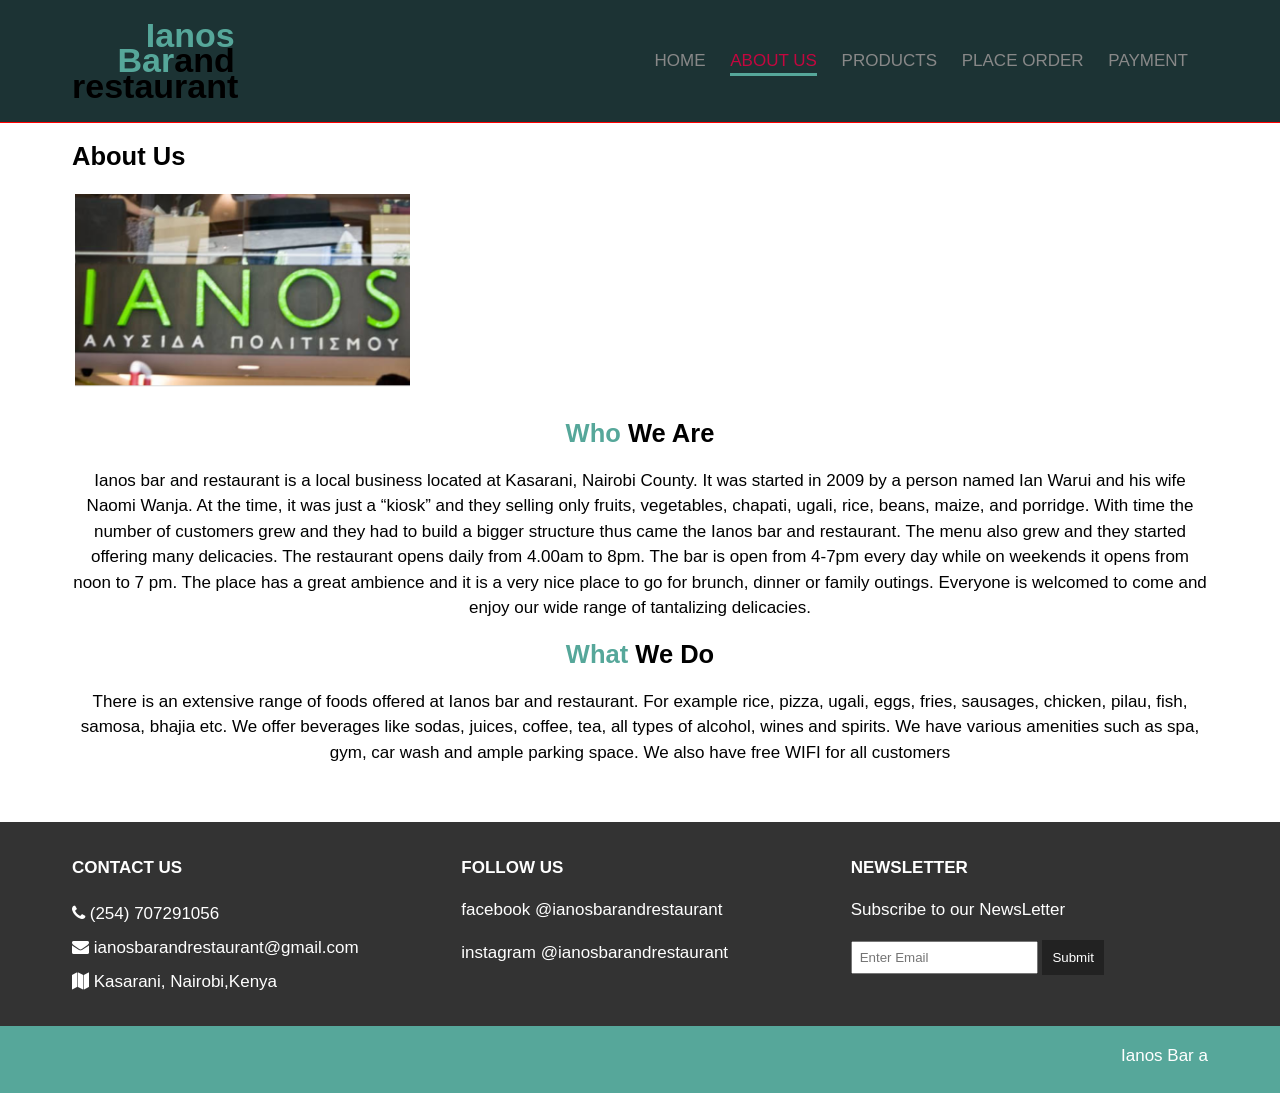
<file: ianos_bar_and_restaurant/about us.html>
<!DOCTYPE html>
<html>
  <head>
    <meta charset="utf-8">
    <title>About</title>
    <link rel="stylesheet" href="css/flexboxgrid.css">
    <link rel="stylesheet" href="css/font-awesome.css">
    <link rel="stylesheet" href="css/style.css">
  </head>
  <body>
    <!-- HEADER -->
    <header id="main-header">
      <div class="container">
        <div class="row end-sm end-md end-lg center-xs middle-xs middle-sm middle-md middle-lg">
          <div class="col-xs-12 col-sm-2 col-md-2 col-lg-2">
            <h1><span class="primary-text">Ianos Bar</span>and restaurant </h1>
          </div>
          <div class="col-xs-12 col-sm-10 col-md-10 col-lg-10">
            <nav id="navbar">
              <ul>
                <li><a href="index.html">Home</a></li>
                <li class="current"><a href="about us.html">About Us</a></li>
                <li><a href="products.html">Products</a></li>
                <li><a href="order.html">Place Order</a></li>
                <li><a href="payment.html">Payment</a></li>
              </ul>
            </nav>
          </div>
        </div>
      </div>
    </header>

    <!-- SUBHEADER -->
    <section id="subheader">
      <div class="container">
        <div class="row">
          <div class="col-xs-12 col-sm-12 col-md-12 col-lg-12">
            <h1>About Us</h1>
          </div>
        </div>
      </div>
    </section>

    <!-- MAIN PAGE -->
    <section id="page" class="about">
      <div class="container">
        <table height="20%" width="30%"><tr>
            <td>
             <img src="pics/us.png" length="10%" width="100%"/>
            </td></tr>
           </table>
        <div class="row center-xs center-sm center-md center-lg">
          <div class="col-xs-12 col-sm-12 col-md-12 col-lg-12">
              
            <h1><span class="primary-text">Who</span> We Are</h1>
            <p>Ianos bar and restaurant is a local business located at Kasarani, Nairobi County. It was started in 2009 by a person named Ian Warui and his wife Naomi Wanja. 
            At the time, it was just a “kiosk” and they selling only fruits, vegetables, chapati, ugali, rice, beans, maize, and porridge. With time the number of customers grew and 
            they had to build a bigger structure thus came the Ianos bar and restaurant. The menu also grew and they started offering many delicacies. The restaurant opens daily
            from 4.00am to 8pm. The bar is open from 4-7pm every day while on weekends it opens from noon to 7 pm. The place has a great ambience and it is a very nice place to go 
            for brunch, dinner or family outings. Everyone is welcomed to come and enjoy our wide range of tantalizing delicacies.</p>
            
            <h2><span class="primary-text">What</span> We Do</h2>
            <p>There is an extensive range of foods offered at Ianos bar and restaurant. For example rice, pizza, ugali, eggs, fries, sausages, chicken, pilau, fish, samosa, bhajia etc.
            We offer beverages like sodas, juices, coffee, tea, all types of alcohol, wines and spirits.
            We have various amenities such as spa, gym, car wash and ample parking space. We also have free WIFI for all customers</p>
          </div>
        </div>
      </div>
    </section>

    <!-- COMPANY -->
    <section id="company">
      <div class="container">
        <div class="row">
          <div class="col-xs-12 col-sm-4 col-md-4 col-lg-4">
            <h4>Contact Us</h4>
            <ul>
              <li><i class="fa fa-phone"></i> (254) 707291056</li>
              <li><i class="fa fa-envelope"></i> ianosbarandrestaurant@gmail.com</li>
              <li><i class="fa fa-map"></i> Kasarani, Nairobi,Kenya</li>
            </ul>
          </div>
          <div class="col-xs-12 col-sm-4 col-md-4 col-lg-4">
            <h4>Follow Us</h4>

            <p>facebook @ianosbarandrestaurant</p>     <p>instagram @ianosbarandrestaurant</p>
          </div>
          <div class="col-xs-12 col-sm-4 col-md-4 col-lg-4">
            <h4>Newsletter</h4>
            <p>Subscribe to our NewsLetter</p>
            <form>
              <input type="text" name="email" placeholder="Enter Email">
              <button type="submit" name="button">Submit</button>
            </form>
          </div>
        </div>
      </div>
    </section>

    <!-- FOOTER -->
    <footer id="main-footer">
      <div class="container">
        <div class="row center-xs center-sm center-md center-lg">
          <div class="col-xs-12 col-sm-12 col-md-12 col-lg-12">
            <p><marquee direction="left" behaviour="alternate"> Ianos Bar and Restaurant &copy; 2021</marquee></p>
          </div>
        </div>
      </div>
    </footer>

  </body>
</html>
</file>
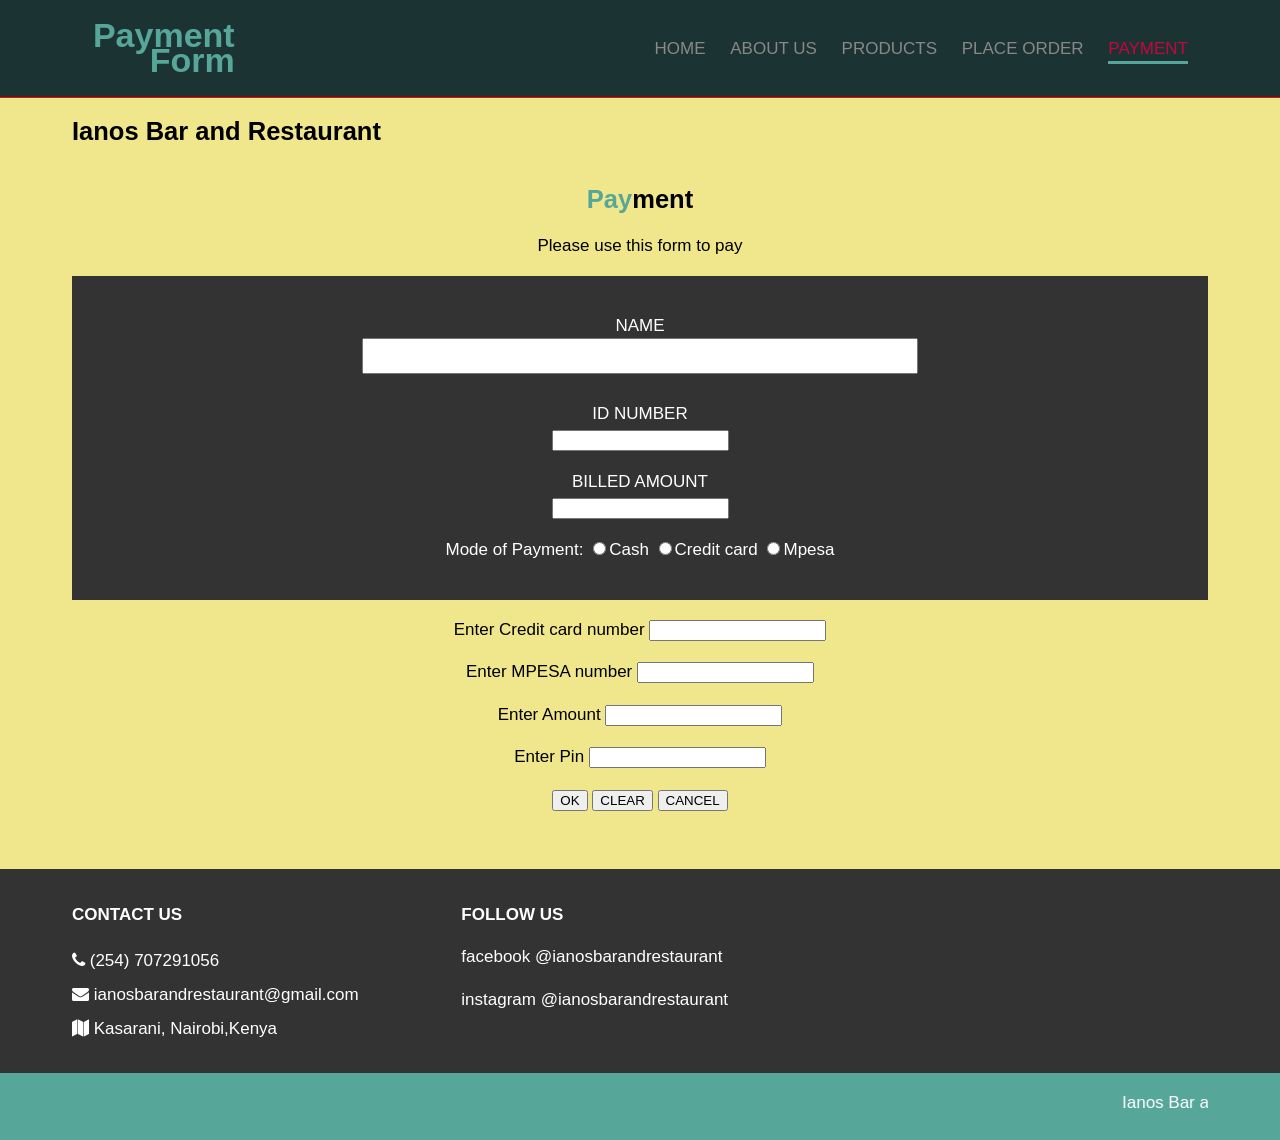
<file: ianos_bar_and_restaurant/payment.html>
<!DOCTYPE html>
<html>
  <head>
    <meta charset="utf-8">
    <title>Payment</title>
    <link rel="stylesheet" href="css/flexboxgrid.css">
    <link rel="stylesheet" href="css/font-awesome.css">
    <link rel="stylesheet" href="css/style.css">
  </head>
  <body bgcolor="khaki">

    <!-- HEADER -->
    <header id="main-header">
      <div class="container">
        <div class="row end-sm end-md end-lg center-xs middle-xs middle-sm middle-md middle-lg">
          <div class="col-xs-12 col-sm-2 col-md-2 col-lg-2">
            <h1><span class="primary-text">Payment Form</h1>
          </div>
          <div class="col-xs-12 col-sm-10 col-md-10 col-lg-10">
            <nav id="navbar">
              <ul>
                <li><a href="index.html">Home</a></li>
                <li><a href="about us.html">About Us</a></li>
                <li><a href="products.html">Products</a></li>
                <li><a href="order.html">Place Order</a></li>
                <li class="current"><a href="payment.html">Payment</a></li>
              </ul>
            </nav>
          </div>
        </div>
      </div>
    </header>

    <!-- SUBHEADER -->
    <section id="subheader">
      <div class="container">
        <div class="row">
          <div class="col-xs-12 col-sm-12 col-md-12 col-lg-12">
            <h1>Ianos Bar and Restaurant</h1>
          </div>
        </div>
      </div>
    </section>

    <!-- MAIN PAGE -->
    <section id="page" class="contact">
      <div class="container">
        <div class="row center-xs center-sm center-md center-lg">
          <div class="col-xs-12 col-sm-12 col-md-12 col-lg-12">
            <h2><span class="primary-text">Pay</span>ment</h2>
            <p>Please use this form to pay</p>
            <form>
              <div><p>
                <label for="name">Name</label><br>
                <input type="text" name="name"></p>
              </div>
              <div><p>
                <label for="ID number">ID number</label><br>
                <input type="number" name="ID"></p>
              </div>
              <div><p>
                <label for="Amount charged">Billed Amount</label><br>
                <input type="number" name="Billed Amount"></p>
              </div>
              <div>
              <p>Mode of Payment:  <form>
                <input type="radio" name="Payment" value="cash"/>Cash
                <input type="radio" name="Payment" value="Credit card"/>Credit card 
                <input type="radio" name="Payment" value="Mpesa"/>Mpesa
                </form></p>
              </div>
               <div><p>Enter Credit card number <input type="number" name="credit card number"/></p></div>
               <div><p>Enter MPESA number <input type="number" name="MPESA"/></p></div>
               <div><p>Enter Amount <input type="number" name="Amount"/></p></div>
               <div><p>Enter Pin <input type="password" name="Pin"/></p></div>
           </form>

            <p><input type="button" name="btn1" value="OK">
                <a href="payment.html"><input type="button" name="btn 2" value= "CLEAR"></a>
                <a href="payment.html"><input type="button" name="btn 3" value= "CANCEL"></a>
            </p>
          </div>
        </div>
      </div>
    </section>

       <!-- COMPANY -->
    <section id="company">
        <div class="container">
          <div class="row">
            <div class="col-xs-12 col-sm-4 col-md-4 col-lg-4">
              <h4>Contact Us</h4>
              <ul>
                <li><i class="fa fa-phone"></i> (254) 707291056</li>
                <li><i class="fa fa-envelope"></i> ianosbarandrestaurant@gmail.com</li>
                <li><i class="fa fa-map"></i> Kasarani, Nairobi,Kenya</li>
              </ul>
            </div>
            <div class="col-xs-12 col-sm-4 col-md-4 col-lg-4">
              <h4>Follow Us</h4>
  
              <p>facebook @ianosbarandrestaurant </p>   <p>instagram @ianosbarandrestaurant</p>
            
      </section>
  
      <!-- FOOTER -->
      <footer id="main-footer">
        <div class="container">
          <div class="row center-xs center-sm center-md center-lg">
            <div class="col-xs-12 col-sm-12 col-md-12 col-lg-12">
              <p><marquee direction="left" behaviour="alternate"> Ianos Bar and Restaurant &copy; 2021</marquee></p>
            </div>
          </div>
        </div>
      </footer>
  
    </body>
  </html>
</file>
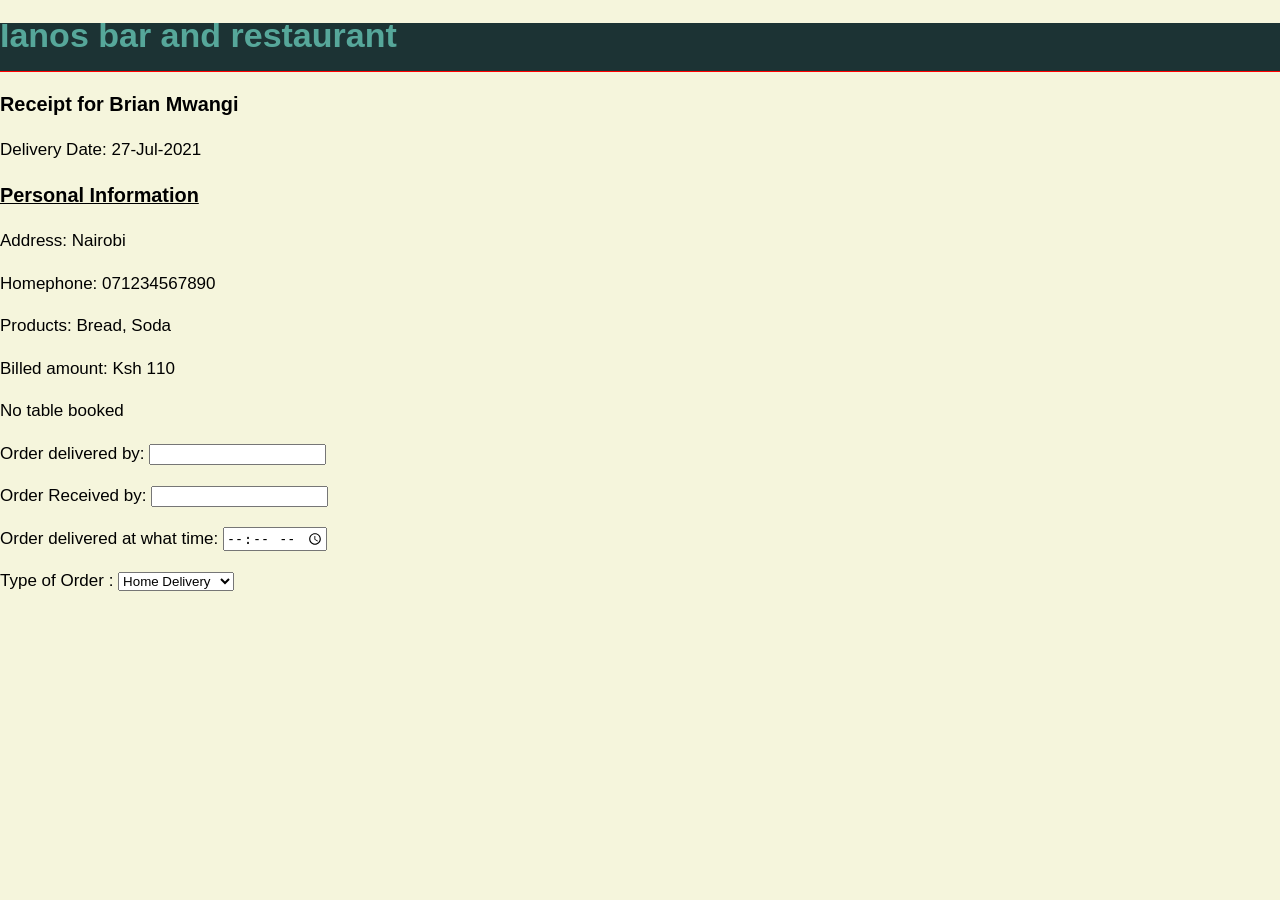
<file: ianos_bar_and_restaurant/receipt.html>
<!DOCTYPE html>
<html>
  <head>
    <meta charset="utf-8">
    <title>Ianos bar and restaurant </title>
    <link rel="stylesheet" href="css/font-awesome.css">
    <link rel="stylesheet" href="css/style.css">
  </head>
    <!-- HEADER -->
    <header id="main-header">
      <div class="container">
        <div class="row end-sm end-md end-lg center-xs middle-xs middle-sm middle-md middle-lg">
          <div class="col-xs-12 col-sm-2 col-md-2 col-lg-2">
            <h1><span class="primary-text">Ianos bar and restaurant</h1>
          </div>
          <div class="col-xs-12 col-sm-10 col-md-10 col-lg-10">
            
          </div>
        </div>
      </div>
    </header>

    <head>
    <title>Ianos Bar and restaurants</title>
    </head>
 <body bgcolor= "beige">

    <h3> Receipt for Brian Mwangi </h3>
    <p>Delivery Date: 27-Jul-2021 </p>
    <h3><p><u>Personal Information</u></p></h3>
    <p>Address: Nairobi</p>
    <p>Homephone: 071234567890</p>
    <p>Products: Bread, Soda</p>
    <p>Billed amount: Ksh 110</p>
    <p>No table booked</p>
    <p>Order delivered by: <input type="text" name="deliverer"/></p>
    <p>Order Received by:  <input type="text" name="customer's name"/></p>
    <p>Order delivered at what time: <input type="time" name="delivery time"/></p>
    
    <p>Type of Order : <select name="food name(s)" class="form-control" >
        <option value="bread">Home Delivery</option>
        <option value="fries">Eat in Premises</option> 
    </p>

    <p>To order more items click<a href ="order.html">Order</a></p>
 </body>
</html>
</file>
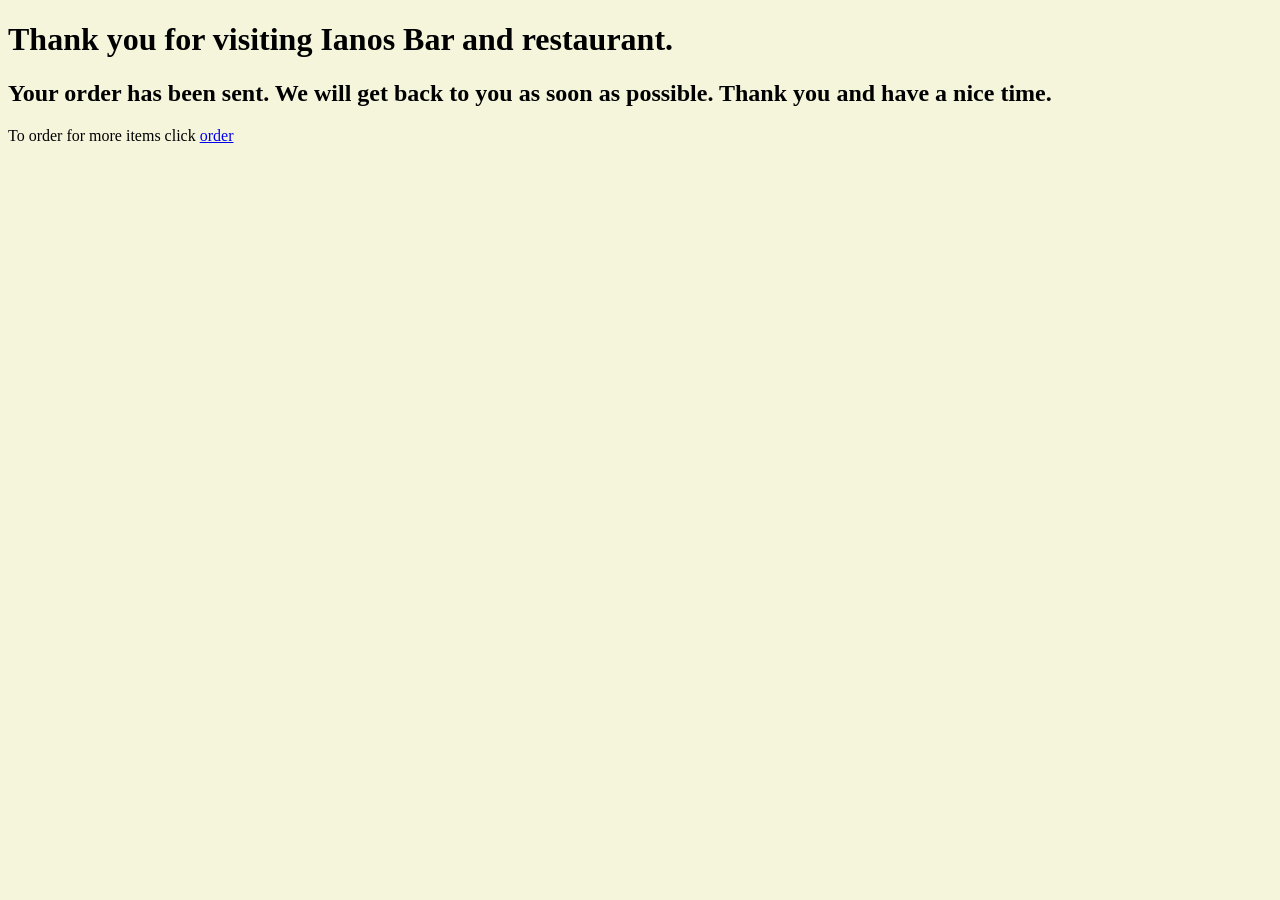
<file: ianos_bar_and_restaurant/reception.html>
<!DOCTYPE HTML>
<head>
</head>
<body bgcolor="beige">
    <p><h1> Thank you for visiting Ianos Bar and restaurant.</h1></p>
    <p><h2>Your order has been sent. We will get back to you as soon as possible. Thank you and have a nice time.</h2></p>
    To order for more items click  <a href="order.html">order</a></p>
</body>
</html>
</file>
<file: ianos_bar_and_restaurant/css/flexboxgrid.css>
/* Uncomment and set these variables to customize the grid. */

.container-fluid {
  margin-right: auto;
  margin-left: auto;
  padding-right: 2rem;
  padding-left: 2rem;
}

.row {
  box-sizing: border-box;
  display: -ms-flexbox;
  display: -webkit-box;
  display: flex;
  -ms-flex: 0 1 auto;
  -webkit-box-flex: 0;
  flex: 0 1 auto;
  -ms-flex-direction: row;
  -webkit-box-orient: horizontal;
  -webkit-box-direction: normal;
  flex-direction: row;
  -ms-flex-wrap: wrap;
  flex-wrap: wrap;
  margin-right: -1rem;
  margin-left: -1rem;
}

.row.reverse {
  -ms-flex-direction: row-reverse;
  -webkit-box-orient: horizontal;
  -webkit-box-direction: reverse;
  flex-direction: row-reverse;
}

.col.reverse {
  -ms-flex-direction: column-reverse;
  -webkit-box-orient: vertical;
  -webkit-box-direction: reverse;
  flex-direction: column-reverse;
}

.col-xs,
.col-xs-1,
.col-xs-2,
.col-xs-3,
.col-xs-4,
.col-xs-5,
.col-xs-6,
.col-xs-7,
.col-xs-8,
.col-xs-9,
.col-xs-10,
.col-xs-11,
.col-xs-12 {
  box-sizing: border-box;
  -ms-flex: 0 0 auto;
  -webkit-box-flex: 0;
  flex: 0 0 auto;
  padding-right: 1rem;
  padding-left: 1rem;
}

.col-xs {
  -webkit-flex-grow: 1;
  -ms-flex-positive: 1;
  -webkit-box-flex: 1;
  flex-grow: 1;
  -ms-flex-preferred-size: 0;
  flex-basis: 0;
  max-width: 100%;
}

.col-xs-1 {
  -ms-flex-preferred-size: 8.333%;
  flex-basis: 8.333%;
  max-width: 8.333%;
}

.col-xs-2 {
  -ms-flex-preferred-size: 16.667%;
  flex-basis: 16.667%;
  max-width: 16.667%;
}

.col-xs-3 {
  -ms-flex-preferred-size: 25%;
  flex-basis: 25%;
  max-width: 25%;
}

.col-xs-4 {
  -ms-flex-preferred-size: 33.333%;
  flex-basis: 33.333%;
  max-width: 33.333%;
}

.col-xs-5 {
  -ms-flex-preferred-size: 41.667%;
  flex-basis: 41.667%;
  max-width: 41.667%;
}

.col-xs-6 {
  -ms-flex-preferred-size: 50%;
  flex-basis: 50%;
  max-width: 50%;
}

.col-xs-7 {
  -ms-flex-preferred-size: 58.333%;
  flex-basis: 58.333%;
  max-width: 58.333%;
}

.col-xs-8 {
  -ms-flex-preferred-size: 66.667%;
  flex-basis: 66.667%;
  max-width: 66.667%;
}

.col-xs-9 {
  -ms-flex-preferred-size: 75%;
  flex-basis: 75%;
  max-width: 75%;
}

.col-xs-10 {
  -ms-flex-preferred-size: 83.333%;
  flex-basis: 83.333%;
  max-width: 83.333%;
}

.col-xs-11 {
  -ms-flex-preferred-size: 91.667%;
  flex-basis: 91.667%;
  max-width: 91.667%;
}

.col-xs-12 {
  -ms-flex-preferred-size: 100%;
  flex-basis: 100%;
  max-width: 100%;
}

.col-xs-offset-1 {
  margin-left: 8.333%;
}

.col-xs-offset-2 {
  margin-left: 16.667%;
}

.col-xs-offset-3 {
  margin-left: 25%;
}

.col-xs-offset-4 {
  margin-left: 33.333%;
}

.col-xs-offset-5 {
  margin-left: 41.667%;
}

.col-xs-offset-6 {
  margin-left: 50%;
}

.col-xs-offset-7 {
  margin-left: 58.333%;
}

.col-xs-offset-8 {
  margin-left: 66.667%;
}

.col-xs-offset-9 {
  margin-left: 75%;
}

.col-xs-offset-10 {
  margin-left: 83.333%;
}

.col-xs-offset-11 {
  margin-left: 91.667%;
}

.start-xs {
  -ms-flex-pack: start;
  -webkit-box-pack: start;
  justify-content: flex-start;
  text-align: start;
}

.center-xs {
  -ms-flex-pack: center;
  -webkit-box-pack: center;
  justify-content: center;
  text-align: center;
}

.end-xs {
  -ms-flex-pack: end;
  -webkit-box-pack: end;
  justify-content: flex-end;
  text-align: end;
}

.top-xs {
  -ms-flex-align: start;
  -webkit-box-align: start;
  align-items: flex-start;
}

.middle-xs {
  -ms-flex-align: center;
  -webkit-box-align: center;
  align-items: center;
}

.bottom-xs {
  -ms-flex-align: end;
  -webkit-box-align: end;
  align-items: flex-end;
}

.around-xs {
  -ms-flex-pack: distribute;
  justify-content: space-around;
}

.between-xs {
  -ms-flex-pack: justify;
  -webkit-box-pack: justify;
  justify-content: space-between;
}

.first-xs {
  -ms-flex-order: -1;
  -webkit-box-ordinal-group: 0;
  order: -1;
}

.last-xs {
  -ms-flex-order: 1;
  -webkit-box-ordinal-group: 2;
  order: 1;
}

@media only screen and (min-width: 48em) {
  .container {
    width: 46rem;
  }

  .col-sm,
  .col-sm-1,
  .col-sm-2,
  .col-sm-3,
  .col-sm-4,
  .col-sm-5,
  .col-sm-6,
  .col-sm-7,
  .col-sm-8,
  .col-sm-9,
  .col-sm-10,
  .col-sm-11,
  .col-sm-12 {
    box-sizing: border-box;
    -ms-flex: 0 0 auto;
    -webkit-box-flex: 0;
    flex: 0 0 auto;
    padding-right: 1rem;
    padding-left: 1rem;
  }

  .col-sm {
    -webkit-flex-grow: 1;
    -ms-flex-positive: 1;
    -webkit-box-flex: 1;
    flex-grow: 1;
    -ms-flex-preferred-size: 0;
    flex-basis: 0;
    max-width: 100%;
  }

  .col-sm-1 {
    -ms-flex-preferred-size: 8.333%;
    flex-basis: 8.333%;
    max-width: 8.333%;
  }

  .col-sm-2 {
    -ms-flex-preferred-size: 16.667%;
    flex-basis: 16.667%;
    max-width: 16.667%;
  }

  .col-sm-3 {
    -ms-flex-preferred-size: 25%;
    flex-basis: 25%;
    max-width: 25%;
  }

  .col-sm-4 {
    -ms-flex-preferred-size: 33.333%;
    flex-basis: 33.333%;
    max-width: 33.333%;
  }

  .col-sm-5 {
    -ms-flex-preferred-size: 41.667%;
    flex-basis: 41.667%;
    max-width: 41.667%;
  }

  .col-sm-6 {
    -ms-flex-preferred-size: 50%;
    flex-basis: 50%;
    max-width: 50%;
  }

  .col-sm-7 {
    -ms-flex-preferred-size: 58.333%;
    flex-basis: 58.333%;
    max-width: 58.333%;
  }

  .col-sm-8 {
    -ms-flex-preferred-size: 66.667%;
    flex-basis: 66.667%;
    max-width: 66.667%;
  }

  .col-sm-9 {
    -ms-flex-preferred-size: 75%;
    flex-basis: 75%;
    max-width: 75%;
  }

  .col-sm-10 {
    -ms-flex-preferred-size: 83.333%;
    flex-basis: 83.333%;
    max-width: 83.333%;
  }

  .col-sm-11 {
    -ms-flex-preferred-size: 91.667%;
    flex-basis: 91.667%;
    max-width: 91.667%;
  }

  .col-sm-12 {
    -ms-flex-preferred-size: 100%;
    flex-basis: 100%;
    max-width: 100%;
  }

  .col-sm-offset-1 {
    margin-left: 8.333%;
  }

  .col-sm-offset-2 {
    margin-left: 16.667%;
  }

  .col-sm-offset-3 {
    margin-left: 25%;
  }

  .col-sm-offset-4 {
    margin-left: 33.333%;
  }

  .col-sm-offset-5 {
    margin-left: 41.667%;
  }

  .col-sm-offset-6 {
    margin-left: 50%;
  }

  .col-sm-offset-7 {
    margin-left: 58.333%;
  }

  .col-sm-offset-8 {
    margin-left: 66.667%;
  }

  .col-sm-offset-9 {
    margin-left: 75%;
  }

  .col-sm-offset-10 {
    margin-left: 83.333%;
  }

  .col-sm-offset-11 {
    margin-left: 91.667%;
  }

  .start-sm {
    -ms-flex-pack: start;
    -webkit-box-pack: start;
    justify-content: flex-start;
    text-align: start;
  }

  .center-sm {
    -ms-flex-pack: center;
    -webkit-box-pack: center;
    justify-content: center;
    text-align: center;
  }

  .end-sm {
    -ms-flex-pack: end;
    -webkit-box-pack: end;
    justify-content: flex-end;
    text-align: end;
  }

  .top-sm {
    -ms-flex-align: start;
    -webkit-box-align: start;
    align-items: flex-start;
  }

  .middle-sm {
    -ms-flex-align: center;
    -webkit-box-align: center;
    align-items: center;
  }

  .bottom-sm {
    -ms-flex-align: end;
    -webkit-box-align: end;
    align-items: flex-end;
  }

  .around-sm {
    -ms-flex-pack: distribute;
    justify-content: space-around;
  }

  .between-sm {
    -ms-flex-pack: justify;
    -webkit-box-pack: justify;
    justify-content: space-between;
  }

  .first-sm {
    -ms-flex-order: -1;
    -webkit-box-ordinal-group: 0;
    order: -1;
  }

  .last-sm {
    -ms-flex-order: 1;
    -webkit-box-ordinal-group: 2;
    order: 1;
  }
}

@media only screen and (min-width: 62em) {
  .container {
    width: 61rem;
  }

  .col-md,
  .col-md-1,
  .col-md-2,
  .col-md-3,
  .col-md-4,
  .col-md-5,
  .col-md-6,
  .col-md-7,
  .col-md-8,
  .col-md-9,
  .col-md-10,
  .col-md-11,
  .col-md-12 {
    box-sizing: border-box;
    -ms-flex: 0 0 auto;
    -webkit-box-flex: 0;
    flex: 0 0 auto;
    padding-right: 1rem;
    padding-left: 1rem;
  }

  .col-md {
    -webkit-flex-grow: 1;
    -ms-flex-positive: 1;
    -webkit-box-flex: 1;
    flex-grow: 1;
    -ms-flex-preferred-size: 0;
    flex-basis: 0;
    max-width: 100%;
  }

  .col-md-1 {
    -ms-flex-preferred-size: 8.333%;
    flex-basis: 8.333%;
    max-width: 8.333%;
  }

  .col-md-2 {
    -ms-flex-preferred-size: 16.667%;
    flex-basis: 16.667%;
    max-width: 16.667%;
  }

  .col-md-3 {
    -ms-flex-preferred-size: 25%;
    flex-basis: 25%;
    max-width: 25%;
  }

  .col-md-4 {
    -ms-flex-preferred-size: 33.333%;
    flex-basis: 33.333%;
    max-width: 33.333%;
  }

  .col-md-5 {
    -ms-flex-preferred-size: 41.667%;
    flex-basis: 41.667%;
    max-width: 41.667%;
  }

  .col-md-6 {
    -ms-flex-preferred-size: 50%;
    flex-basis: 50%;
    max-width: 50%;
  }

  .col-md-7 {
    -ms-flex-preferred-size: 58.333%;
    flex-basis: 58.333%;
    max-width: 58.333%;
  }

  .col-md-8 {
    -ms-flex-preferred-size: 66.667%;
    flex-basis: 66.667%;
    max-width: 66.667%;
  }

  .col-md-9 {
    -ms-flex-preferred-size: 75%;
    flex-basis: 75%;
    max-width: 75%;
  }

  .col-md-10 {
    -ms-flex-preferred-size: 83.333%;
    flex-basis: 83.333%;
    max-width: 83.333%;
  }

  .col-md-11 {
    -ms-flex-preferred-size: 91.667%;
    flex-basis: 91.667%;
    max-width: 91.667%;
  }

  .col-md-12 {
    -ms-flex-preferred-size: 100%;
    flex-basis: 100%;
    max-width: 100%;
  }

  .col-md-offset-1 {
    margin-left: 8.333%;
  }

  .col-md-offset-2 {
    margin-left: 16.667%;
  }

  .col-md-offset-3 {
    margin-left: 25%;
  }

  .col-md-offset-4 {
    margin-left: 33.333%;
  }

  .col-md-offset-5 {
    margin-left: 41.667%;
  }

  .col-md-offset-6 {
    margin-left: 50%;
  }

  .col-md-offset-7 {
    margin-left: 58.333%;
  }

  .col-md-offset-8 {
    margin-left: 66.667%;
  }

  .col-md-offset-9 {
    margin-left: 75%;
  }

  .col-md-offset-10 {
    margin-left: 83.333%;
  }

  .col-md-offset-11 {
    margin-left: 91.667%;
  }

  .start-md {
    -ms-flex-pack: start;
    -webkit-box-pack: start;
    justify-content: flex-start;
    text-align: start;
  }

  .center-md {
    -ms-flex-pack: center;
    -webkit-box-pack: center;
    justify-content: center;
    text-align: center;
  }

  .end-md {
    -ms-flex-pack: end;
    -webkit-box-pack: end;
    justify-content: flex-end;
    text-align: end;
  }

  .top-md {
    -ms-flex-align: start;
    -webkit-box-align: start;
    align-items: flex-start;
  }

  .middle-md {
    -ms-flex-align: center;
    -webkit-box-align: center;
    align-items: center;
  }

  .bottom-md {
    -ms-flex-align: end;
    -webkit-box-align: end;
    align-items: flex-end;
  }

  .around-md {
    -ms-flex-pack: distribute;
    justify-content: space-around;
  }

  .between-md {
    -ms-flex-pack: justify;
    -webkit-box-pack: justify;
    justify-content: space-between;
  }

  .first-md {
    -ms-flex-order: -1;
    -webkit-box-ordinal-group: 0;
    order: -1;
  }

  .last-md {
    -ms-flex-order: 1;
    -webkit-box-ordinal-group: 2;
    order: 1;
  }
}

@media only screen and (min-width: 75em) {
  .container {
    width: 71rem;
  }

  .col-lg,
  .col-lg-1,
  .col-lg-2,
  .col-lg-3,
  .col-lg-4,
  .col-lg-5,
  .col-lg-6,
  .col-lg-7,
  .col-lg-8,
  .col-lg-9,
  .col-lg-10,
  .col-lg-11,
  .col-lg-12 {
    box-sizing: border-box;
    -ms-flex: 0 0 auto;
    -webkit-box-flex: 0;
    flex: 0 0 auto;
    padding-right: 1rem;
    padding-left: 1rem;
  }

  .col-lg {
    -webkit-flex-grow: 1;
    -ms-flex-positive: 1;
    -webkit-box-flex: 1;
    flex-grow: 1;
    -ms-flex-preferred-size: 0;
    flex-basis: 0;
    max-width: 100%;
  }

  .col-lg-1 {
    -ms-flex-preferred-size: 8.333%;
    flex-basis: 8.333%;
    max-width: 8.333%;
  }

  .col-lg-2 {
    -ms-flex-preferred-size: 16.667%;
    flex-basis: 16.667%;
    max-width: 16.667%;
  }

  .col-lg-3 {
    -ms-flex-preferred-size: 25%;
    flex-basis: 25%;
    max-width: 25%;
  }

  .col-lg-4 {
    -ms-flex-preferred-size: 33.333%;
    flex-basis: 33.333%;
    max-width: 33.333%;
  }

  .col-lg-5 {
    -ms-flex-preferred-size: 41.667%;
    flex-basis: 41.667%;
    max-width: 41.667%;
  }

  .col-lg-6 {
    -ms-flex-preferred-size: 50%;
    flex-basis: 50%;
    max-width: 50%;
  }

  .col-lg-7 {
    -ms-flex-preferred-size: 58.333%;
    flex-basis: 58.333%;
    max-width: 58.333%;
  }

  .col-lg-8 {
    -ms-flex-preferred-size: 66.667%;
    flex-basis: 66.667%;
    max-width: 66.667%;
  }

  .col-lg-9 {
    -ms-flex-preferred-size: 75%;
    flex-basis: 75%;
    max-width: 75%;
  }

  .col-lg-10 {
    -ms-flex-preferred-size: 83.333%;
    flex-basis: 83.333%;
    max-width: 83.333%;
  }

  .col-lg-11 {
    -ms-flex-preferred-size: 91.667%;
    flex-basis: 91.667%;
    max-width: 91.667%;
  }

  .col-lg-12 {
    -ms-flex-preferred-size: 100%;
    flex-basis: 100%;
    max-width: 100%;
  }

  .col-lg-offset-1 {
    margin-left: 8.333%;
  }

  .col-lg-offset-2 {
    margin-left: 16.667%;
  }

  .col-lg-offset-3 {
    margin-left: 25%;
  }

  .col-lg-offset-4 {
    margin-left: 33.333%;
  }

  .col-lg-offset-5 {
    margin-left: 41.667%;
  }

  .col-lg-offset-6 {
    margin-left: 50%;
  }

  .col-lg-offset-7 {
    margin-left: 58.333%;
  }

  .col-lg-offset-8 {
    margin-left: 66.667%;
  }

  .col-lg-offset-9 {
    margin-left: 75%;
  }

  .col-lg-offset-10 {
    margin-left: 83.333%;
  }

  .col-lg-offset-11 {
    margin-left: 91.667%;
  }

  .start-lg {
    -ms-flex-pack: start;
    -webkit-box-pack: start;
    justify-content: flex-start;
    text-align: start;
  }

  .center-lg {
    -ms-flex-pack: center;
    -webkit-box-pack: center;
    justify-content: center;
    text-align: center;
  }

  .end-lg {
    -ms-flex-pack: end;
    -webkit-box-pack: end;
    justify-content: flex-end;
    text-align: end;
  }

  .top-lg {
    -ms-flex-align: start;
    -webkit-box-align: start;
    align-items: flex-start;
  }

  .middle-lg {
    -ms-flex-align: center;
    -webkit-box-align: center;
    align-items: center;
  }

  .bottom-lg {
    -ms-flex-align: end;
    -webkit-box-align: end;
    align-items: flex-end;
  }

  .around-lg {
    -ms-flex-pack: distribute;
    justify-content: space-around;
  }

  .between-lg {
    -ms-flex-pack: justify;
    -webkit-box-pack: justify;
    justify-content: space-between;
  }

  .first-lg {
    -ms-flex-order: -1;
    -webkit-box-ordinal-group: 0;
    order: -1;
  }

  .last-lg {
    -ms-flex-order: 1;
    -webkit-box-ordinal-group: 2;
    order: 1;
  }
}
</file>
<file: ianos_bar_and_restaurant/css/style.css>
body{
  font-family:'Open-sans', sans-serif;
  font-size:17px;
  line-height:1.5em;
  margin:0;
  padding:0;
}

img{
  width:100%;
}

.container{
  margin:auto;
}

/* COMMON CLASSES */
.primary-text{
  color:#56a79a;
}

.primary-background{
  background:#56a79a;
}

/* HEADER */
#main-header{
  border-bottom:1px solid red;
  background-color: #1c3334;
  color:;
}

/* NAVBAR */
#navbar{
  text-transform:uppercase;

}

#navbar li{
  display:inline;
  padding-right:20px;
  list-style:none;
}

#navbar a{
  text-decoration:none;
  color:#888;
}

#navbar li.current a, #navbar a:hover{
  color:#c3073f;
  border-bottom: 3px solid #56a79a;
  padding-bottom:3px;
}

/* SHOWCASE */
#showcase{
  background:url('../images/showcase.jpg') no-repeat center center;
  border-bottom:1px solid #56a79a;
  margin-bottom:30px;
}

#showcase .row{
  height:600px;
}

#showcase h1{
  font-size:50px;
  margin:0;
  padding-bottom:20px;
}

#showcase p{
  color:#ccc;
  margin:0;
}

#showcase .showcase-content{
  background:#333;
  color:#fff;
  border-radius:90px;
  padding:40px;
  opacity:0.9;
}

/* FEATURES */
#features h2{
  font-size:35px;
  margin:0;
  padding-bottom:10px;
}

#features p{
  color:#888;
  margin:0;
  margin-bottom:40px;
}

#features .fa{
  font-size:60px;
  color:#56a79a;
}

/* INFO */
#info{
  background:#333 url('../images/info-bg.jpg') no-repeat;
  color:#fff;
}

#info h2{
  font-size:35px;
  margin:0;
  padding-bottom:10px;
}

#info ul{
  list-style:none;
  padding:0;
}

#info li{
  line-height:2em;
  font-size:20px;
}

/* COMPANY */
#company{
  background:#333;
  color:#fff;
  padding:10px 0;
}

#company h4{
  text-transform:uppercase;
  margin-bottom:0;
}

#company ul{
  padding:0;
  list-style:none;
  line-height:2em;
}

#company input[type="text"]{
  padding:7px;
}

#company button{
  background:#222;
  color:#fff;
  padding:10px;
  border:0;
}

/* FOOTER */
#main-footer{
  background:#56a79a;
  color:#fff;
}

/* PAGE */
#page{
  margin-bottom:40px;
}

/* SERVICES */
.services ul li{
  list-style:none;
  padding:10px;
}

.services ul li:nth-child(odd){
  background:#333;
  color:#fff;
}

.services ul li:nth-child(even){
  background:#56a79a;
  color:#fff;
}

/* CONTACT */
.contact form{
  background:#333;
  color:#fff;
  padding:20px;
}

.contact form input[type="text"]{
  width:50%;
  height:30px;
  margin-bottom:10px;
}

.contact form textarea{
  width:50%;
  height:100px;
}

.contact form button{
  width:50%;
  padding:10px 0;
  border:0;
  background:#222;
  color:#fff;
}

.contact form label{
  text-transform:uppercase;
}

/* MEDIA QUERIES */
@media(max-width:800px){
  #showcase h1{
    font-size:30px;
  }
}

@media(max-width:500px){
  #showcase .showcase-content{
    padding:40px 10px;
  }
}
</file>
